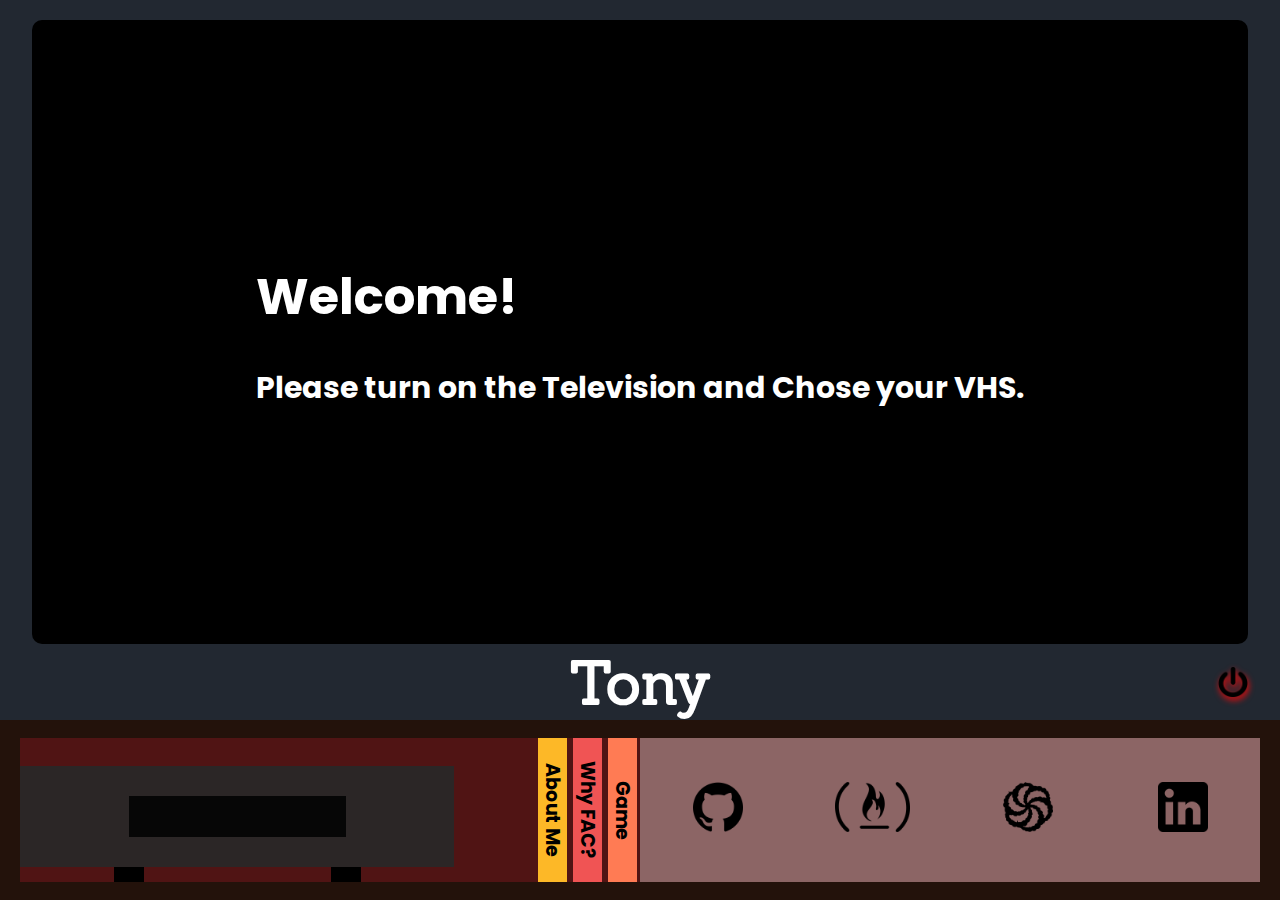
<file: index.html>
<!DOCTYPE html>
<html lang="en">
<head>
    <meta charset="UTF-8">
    <meta name="viewport" content="width=device-width, initial-scale=1.0">
    <link rel="stylesheet" href="style.css">
    <link rel="icon" href="./images/tv-app.png" type="image/gif" sizes="16x16"> 
    <title>Tony | FAC21 Application</title>
</head>
<body>

    <main class="tv-container">
        <div class="screen">
            <div class="welcome-message">
                <h1>Welcome!</h1>
                <h2>Please turn on the Television and Chose your VHS.</h2>
            </div>
            <div>
                <section class='content' id="AboutMe">
                    <h1>About Me</h1>
                    <div class="content-section"> 
                        <div class="content-section-text">
                            <article>
                                <h2>My Story:</h2>
                                <p>
                                    Hello, my name is Antonio, but you can call me Tony or  
                                    <span class="tip">
                                        <span class="tip-text">
                                            In ghana, you are named based on 
                                            the day of the week you are born.
                                        </span>
                                        Kwaku
                                    </span>.
                                    I am Italian-Ghanian born in Vicenza, Italy. When I was one year old, 
                                    I joined my cousins in Ghana. For the next five years, we all lived 
                                    together with my grandma and my aunt. I don’t have many memories of 
                                    those days, but I vividly remember the colours, the 
                                  <span class="tip">
                                    <span class="tip-text">
                                        My most precious possession is my smile despite any adversity 
                                    </span>
                                    smiles 
                                </span>
                                of the people and the taste of the foods. When I turned six, my father came 
                                from Italy to bring me back to Vicenza. I was raised in a multicultural 
                                environment, which helped me shape my open mindset. More than two years ago, 
                                I decided to move to London to face new challenges and discover myself. 
                                </p>
                            </article>

                            <article>
                                <h2>Facts about me:</h2>
                                <ul>
                                    <li>I am a magnet for monks. I meet them everywhere. The goal is to meet them in                                         
                                        <span class="tip">
                                            <span class="tip-text">
                                               Paris, London and many to come.
                                            </span>
                                            9 different countries 
                                        </span>
                                        and then go to Tibet for the tenth meeting.  
                                    </li>
                                    <li>I am training to run the London Marathon</li>
                                    <li>I love making and editing videos</li>
                                    <li>I have worked as a tutor for different non-profit organisations. I love sharing what 
                                        I know with everyone.</li>
                                    <li>I love music 
                                        <span class="tip">
                                            <span class="tip-text">
                                               Check the picture 😉
                                            </span>
                                            (I bite it since 1992)
                                        </span> 
                                    </li>
                                    <li>I love to  
                                        <span class="tip">
                                            <span class="tip-text">
                                                if I am not doing that probably I am eating or editing videos
                                            </span>
                                            laugh
                                        </span> 
                                    </li>
                                    <li>I know 3 languages (Italian, Twi and English)</li>
                                    <li>I am a proud nerd</li>
                                    <li>I love playing video games, table games(very complicated ones) and Dungeon&Dragons</li>
                                    <li>Big fun of manga</li>
                                    <li>I speak a lot (lol)</li>
                                    <li>If you didn't notice, yellow is my favourite colour</li>
                                </ul>
                                
                            </article>
                            <article>
                                <h2>Why Coding:</h2>
                                <p>
                                    I have always been passionate about computers and tech in general. I remember, back in 
                                    2008 installing Ubuntu on my home computer. However, I never dared to pursue a career 
                                    in software development. Different factors led me to think that 
                                    I wasn’t good enough, and my passion laid elsewhere. How wrong I was at the time.  
                                </p>
                                <p>
                                    My long journey to realisation took me through different stages:
                                </p>
                                <ul>
                                    <li>Study chemical engineering: I loved the logic behind math, chemistry and physics.</li>
                                    <li>Work as a scientific subject’s tutor/mentor for students in Vicenza.</li>
                                    <li>Cultivating my passion for video editing. </li>
                                    <li>Work as a digital marketing assistant: I love being creative and build things from 
                                        scratch.</li>
                                </ul>
                                <p>
                                    In 2018 I realised that I wasn't happy neither satisfied, so I decided to move to London
                                     to get international exposure and exciting opportunities. I worked as a Sales Lead 
                                     Generator until March 2020 when I was put in furlough. That was the wake-up 
                                     call I needed to conquer my fears and work hard towards my dream to become a software 
                                     developer.
                                </p>
                                <h3>
                                    "Coding never was a second choice, It was a dream that I couldn't achieve because of the fear of failing" 
                                </h3>
                                <p>
                                    I love coding because it makes your ideas become a reality. Coding is logical and creative 
                                    at the same time. As a creative person with good analytical thinking, I love this duo. 
                                    I love thinking about an idea and how I could realise it, using HTML and CSS for the 
                                    style and the display of the content and JavaScript for all the logics and 
                                    functionalities behind it. 
                                </p>
                                <h3>
                                    "Arts and Logics at their finest."
                                </h3>
                                <p>
                                    All my experience led me to where I am now. I am very proud of this journey because it led me exactly where 
                                    I wanted to be, helping me know myself better and achieving my dreams.
                                </p>
                                <h3>
                                    "If you want something enough, you will take action on it."
                                </h3>
                                <p>
                                    Coding my website for FAC2021 was a fun, challenging and gratifying experience. 
                                    It allowed me to logically think about functionalities and elements and creatively 
                                    imagine how to showcase them on my application website.
                                </p>
                            </article>
                        </div>

                        <div class="content-section-img">

                            <div class="image-content">
                                <div class="carousel">

                                  <div class="images-carousel">

                                    <img class="active-image" src="./images/slide_images/image02.jpg" alt="carousel-image02.jpg" />
                                    <img class="unactive-image" src="./images/slide_images/image01.jpg" alt="carousel-image01.jpg" />
                                    <img class="unactive-image" src="./images/slide_images/image03.jpg" alt="carousel-image03.jpg" />
                                    <img class="unactive-image" src="./images/slide_images/image04.jpg" alt="carousel-image04.jpg" />
                                    <img class="unactive-image" src="./images/slide_images/image00.jpg" alt="carousel-image00.jpg" />
                                    <img class="unactive-image" src="./images/slide_images/image06.jpg" alt="carousel-image06.jpg" />
                                    <img class="unactive-image" src="./images/slide_images/image07.jpg" alt="carousel-image07.jpg" />
                                    <img class="unactive-image" src="./images/slide_images/image08.jpg" alt="carousel-image08.jpg" />
                                    <img class="unactive-image" src="./images/slide_images/image09.jpg" alt="carousel-image08.jpg" />
                                       
                                  </div>
                                
                                  <div class="carousel-controller">
                      
                                        <svg viewBox="0 0 512 512" id='prev'>
                                        <path d="m256 0c-68.113281 0-132.328125 26.703125-180.8125 75.1875s-75.1875 112.699219-75.1875 180.8125c0 140.96875 115.050781 256 256 256 140.96875 0 256-115.050781 256-256 0-140.96875-115.050781-256-256-256zm0 482c-124.617188 0-226-101.382812-226-226s101.382812-226 226-226 226 101.382812 226 226-101.382812 226-226 226zm0 0"/>
                                        <path d="m301 226v-90l-120 90v-75h-90v210h90v-75l120 90v-90l120 90v-240zm-150 105h-30v-150h30zm120-15-80-60 80-60zm120 0-80-60 80-60zm0 0"/>
                                        </svg>
                                                            
                        
                                        <svg viewBox="0 0 512 512" id="next" >
                                        <path d="m256 0c-140.96875 0-256 115.050781-256 256 0 140.972656 115.050781 256 256 256 140.96875 0 256-115.050781 256-256 0-140.972656-115.050781-256-256-256zm0 482c-124.617188 0-226-101.382812-226-226s101.382812-226 226-226 226 101.382812 226 226-101.382812 226-226 226zm0 0"/>
                                        <path d="m331 151v75l-120-90v90l-120-90v240l120-90v90l120-90v75h90v-210zm-210 165v-120l80 60zm120 0v-120l80 60zm150 15h-30v-150h30zm0 0"/>
                                        </svg>
                              
                                  </div>
                            </div>

                        </div>
                        
                    </div>
                    
                </section>
                <section class='content' id='WhyFAC'>
                    <h1>Why FAC?</h1>
                    <div class="content-section">
                 
                        <div class="content-section-text" >
                            <article>
                                <h2>
                                    WHY FAC:
                                </h2>
                                <p>
                                    Back in March, when I started my coding journey, despite all the stories about the first “Hello World”,
                                    the program that hooked me to coding was a "simple" calculator. I was completely captivated, but I 
                                    realised that I had a long way to go if I wanted to convert this passion to a profession.
                                
                                    During this exciting journey, my girlfriend told me about this web-developer who shared his own experience 
                                    to become a software developer and how the FAC Bootcamp shaped his life and his view on coding and 
                                    the community around it. 
                         
                                    After hearing this career-changing story, I was excited. Therefore, I quickly did some
                                    googling and some networking to directly connect with old alumni from    
                                    <span class="tip">
                                        <span class="tip-text">
                                            Giavanna and Michele are my angels and they gave me a lot of information about FAC
                                        </span>
                                        FAC
                                    </span>.
                                </p>
                            </article>

                            <article>
                   
                                <p>
                                    After more than six months, I can easily say:
                                </p>
                                <h3>
                                    Joining the FAC community was one of the best and rewarding decisions of 2020.
                                </h3>

                                <h2>
                                    These are the reasons why:
                                </h2>
    
                                <ul class="why-fac-ul">
                                    <li class="special-why">
                                        <h4>Community, the View and Ideals</h4>
                                        <div class="why-full">
                                            <p >
                                                For several months I studied programming by myself and that was nice, I had a lot of fun. 
                                                But after joining the FAC community, everything changed. I was in a place where everyone 
                                                had the same dream, they were actively working for a common goal. I felt I was in a safe place. 
                                                The idea of inclusivity and collaboration makes me want to change society with technology.
                                            </p>
                                            <h3>
                                                Different backgrounds but the same dreams.
                                            </h3>
                                        </div>     
                                    </li>

                                    <li class="special-why">
                                        <h4>
                                            Peer to Peer learning
                                        </h4>
                                        <div class="why-full">
                                            <p >
                                                Peer to peer learning puts you in a place where you share your knowledge, which helps you learn, 
                                                even more. When you explain concepts to someone, you clarify them in your head. In my case, 
                                                I learned a lot of JS and shared what I know about git CSS and HTML.
                                            </p>
                                        </div>     
                                    </li>

                                    <li class="special-why">
                                        <h4>
                                            Sharing experiences and dreams
                                        </h4>
                                        <div class="why-full">
                                            <p >
                                                The FAC community is broad, there are many people with different backgrounds, stories and motivations. 
                                                You can genuinely connect with all the applicants because of similar aspirations.
                                            </p>
                                        </div>     
                                    </li>

                                    <li class="special-why">
                                        <h4>
                                            People that I can call them friends
                                        </h4>
                                        <div class="why-full">
                                            <p >
                                                Since joining FAC, I have met many applicants. With some of them, I worked on projects, katas, and 
                                                websites sharing our knowledge. With others, I become very close and I can now consider them friends.
                                                 One of them gave me
                                                 <span class="tip">
                                                    <span class="tip-text">
                                                        <img src="./images/slide_images/CTCI.jpg" alt="cracking_the_code_intervew">
                                                    </span>
                                                    this. 
                                                </span>                                            
                                                This book means a lot to me. 
                                                It represents my dreams and my oath to share my knowledge with minorities in tech, people who can’t afford a 
                                                formal education. 
                                            </p>
                                            <h3>
                                                With great power comes great responsibility
                                            </h3>
                                        </div>     
                                    </li>

                                    <li class="special-why">
                                        <h4>
                                            A lot of fun and laugh
                                        </h4>
                                        <div class="why-full">
                                            <p >
                                                Last but not least, a good laugh makes everything easier in life as in coding.
                                            </p>                                            
                                        </div>     
                                    </li>
                                    
                                </ul>
                            </article>
                            <article>
                                <h2>
                                    What after FAC:
                                </h2>
                                <ul>
                                    <li>I will find a job role as developer.</li>
                                    <li>I will keep on learning.</li>
                                    <li>I will keep on sharing what I have learned.</li>
                                    <li>I want to become more involved in education and with my Instagram platform 
                                        share some educational content.</li>
                                    <li>I will work on an open-source project.</li>
                                </ul>
                            </article>
                            
                            
                        
                        </div>
                        
                    </div>
                    
                </section>
                <section class='content' id='Game'>
                   
                    <h1>Game</h1>
                    
                    <div class="cards">
                        <div class="card" id='1-0'><img src="./images/slide_images/image09.jpg" alt="card-image"></div>
                        <div class="card" id='1-1'><img src="./images/slide_images/image09.jpg" alt="card-image"></div>
                        <div class="card" id='2-0'><img src="./images/slide_images/image09.jpg" alt="card-image"></div>
                        <div class="card" id='2-1'><img src="./images/slide_images/image09.jpg" alt="card-image"></div>
                        <div class="card" id='3-0'><img src="./images/slide_images/image09.jpg" alt="card-image"></div>
                        <div class="card" id='3-1'><img src="./images/slide_images/image09.jpg" alt="card-image"></div>
                        <div class="winMessage">
                            <h2>Lets play!</h2>
                            <p>Match the right cards and win!</p>
                            <p>Good luck and have fun!</p>
                        </div>
                    </div>
                    <button class="new-game-btn">New Game</button>
                    <div class="win-text">
                        
                        <h2>Congratulation you won!</h2>
                     
                    </div>
                </section>
            </div>
        </div>
        <div class="options">
            <div class="tv-logo"><h1>Tony</h1></div>
            <img class="off-button" id="on-button" src="./images/on-button.png" alt="on-button">
        </div>
    </main>

    <nav class="cabinet-container">
        <div class="cabinet-inside">

            <div class="half-one">
                <div class="vhs-player-container">
                    <div class="vhs-player">
                        <div class="vhs-in">
                            <h2></h2>
                        </div>
                    </div>
                    <div class="vhs-player-details">
                        <div></div>
                        <div></div>
                    </div>

                </div>
                <div class="vhs-container">
                    <div class="vhs" id="vhs-1"><h2>About Me</h2></div>
                    <div class="vhs" id="vhs-2"><h2>Why FAC?</h2></div>
                    <div class="vhs" id="vhs-3"><h2>Game</h2></div>
                </div>
            </div>

            <div class="half-two">
                <div> 
                <a href="https://github.com/designaky/FAC21Application" target="_blank"><img src="./images/github.png" alt="github-img"></a>

                </div>
                <div>
                <a href="https://www.freecodecamp.org/designaky" target="_blank"><img src="./images/freecodecamp.png" alt="freecodecamp-img"></a>

                </div>
                <div>
               <a href="https://www.codewars.com/users/designaky" target="_blank"><img src="./images/codewars.png" alt="codewars-img"></a>

                </div>
                <div>
                    <a href="https://www.linkedin.com/in/antonio-yankey-21281817b/" target="_blank">
                        <img src="./images/linkedin.png" alt="linkedin-img"></a>
     
                     </div>
            </div>
                
        </div>
    </nav>
    <script src="app.js"></script>
</body>
</html>
</file>
<file: style.css>
@import url("https://fonts.googleapis.com/css2?family=Poppins:wght@400;500;600;700;800&family=Sanchez&display=swap");

:root {
  --bg: hsl(72, 6%, 15%);
  --pColour: rgb(0, 0, 0);
  --mainFont: "Poppins", sans-serif;
  --AboutMe: #fdb827;
  --AboutMeGlow: inset 0 0 5px #fff, inset 20px 0 80px var(--AboutMe),
    inset -20px 0 80px var(--AboutMe), inset 20px 0 300px var(--AboutMe),
    inset -20px 0 300px var(--AboutMe), -10px 0 80px var(--AboutMe),
    10px 0 80px var(--AboutMe);
  --WhyFAC: #f05454;
  --WhyFACGlow: inset 0 0 5px #fff, inset 20px 0 80px var(--WhyFAC),
    inset -20px 0 80px var(--WhyFAC), inset 20px 0 300px var(--WhyFAC),
    inset -20px 0 300px var(--WhyFAC), -10px 0 80px var(--WhyFAC),
    10px 0 80px var(--WhyFAC);
  --Game: #ff7b54;
  --GameGlow: inset 0 0 5px #fff, inset 20px 0 80px var(--Game),
    inset -20px 0 80px var(--Game), inset 20px 0 300px var(--Game),
    inset -20px 0 300px var(--Game), -10px 0 80px var(--Game),
    10px 0 80px var(--Game);
  --mainBgColor: floralwhite;
  --mainFontColor: white;
  --mainCardBack: #ffb26b;
  --mainCardCorrect: #ffd56b;
  --mainCardWrong: #f05454;
  --tvColor: #222831;
  --mainCabin: #23120b;
  --cabin: rgb(80, 20, 20);
  --fontText1: calc(10px + (26 - 14) * ((100vw - 300px) / (1600 - 300)));
  --fontText2: calc(14px + (26 - 14) * ((100vw - 300px) / (1600 - 300)));
}

* {
  margin: 0px;
  box-sizing: border-box;
  font-family: var(--mainFont);
}

.tv-container {
  width: 100%;
  height: 80vh;
  background: var(--tvColor);
  display: flex;
  flex-flow: column nowrap;
  align-items: center;
  z-index: 300;
  overflow: auto;
}

.screen {
  width: 95%;
  /*height: 100%;*/
  margin-top: 20px;
  border-radius: 10px;
  overflow: auto;
  z-index: 10;
}

.screen-channel {
  position: absolute;
  right: 5%;
  top: 5%;
  font-size: 30px;
  line-height: 0.9;
  font-weight: 700;
  color: var(--bg);
  text-shadow: -1px 0 white, 0 1px white, 1px 0 white, 0 -1px white;
  opacity: 0;
}

.welcome-message {
  color: white;
  background: var(--pColour);
  display: Flex;
  flex-flow: column wrap;
  justify-content: center;
  align-content: center;
  width: 100%;
  height: 70vh;
  padding: 30px;
}

.welcome-message h1 {
  font-size: 50px;
  margin-bottom: 30px;
}
.welcome-message h2 {
  font-size: 30px;
}

.welcome-message-off {
  display: none;
}

.content {
  width: 100%;
  height: 70vh;
  z-index: -1;
  display: none;
}

.content-active-grid {
  display: grid;
}

#AboutMe,
#WhyFAC {
  background: var(--mainBgColor);
  grid-template-columns: auto;
  grid-template-rows: 10vh 1fr;
}

#Game {
  background: var(--mainBgColor);
  grid-template-columns: auto;
  grid-template-rows: 10vh 1fr 1fr 5vh;
  position: relative;
  overflow-x: auto;
  z-index: 20;
}

#WhyFAC h1 {
  background: var(--WhyFAC);
  color: var(--mainFontColor);
}

#AboutMe h1 {
  background-color: var(--AboutMe);
  color: var(--mainFontColor);
}

#Game h1 {
  background-color: var(--Game);
  color: var(--mainFontColor);
}

#AboutMe h1,
#WhyFAC h1,
#Game h1 {
  grid-column: 1 / -1;
  grid-row: 1 / 2;
  font-size: 50px;
  display: flex;
  align-items: center;
  justify-content: center;
}

#AboutMe .content-section {
  grid-row: 2 / -1;
  padding: 5px 15px;
  display: grid;
  grid-template-columns: repeat(auto-fit, minmax(330px, 1fr));
  grid-gap: 0.5rem;

  justify-content: center;
  align-items: center;
  flex-flow: row wrap;
  overflow: auto;
}

#AboutMe .content-section-text {
  height: 100%;
  overflow: auto;
}

#AboutMe .content-section-img {
  height: 100%;
}

#WhyFAC .content-section {
  grid-row: 2 / -1;
  padding: 5px 15px;
  display: grid;
  grid-template-columns: repeat(auto-fit, minmax(300px, 1fr));
  grid-gap: 10px;
  overflow: auto;
}

#WhyFAC .content-section-img {
  height: 100%;
  width: 100%;
}

#WhyFAC .content-section-text {
  height: 100%;
  width: 100%;
  overflow: auto;
}

/*AboutMe*******************************************************************************************************/

.tip {
  position: relative;
  display: inline-block;
  cursor: pointer;
  font-weight: 700;
}

.tip .tip-text {
  display: none;
  min-width: 150px;
  background-color: rgba(0, 0, 0, 0.705);
  color: var(--AboutMe);
  text-align: left;
  border-radius: 6px;
  padding: 5px;
  position: absolute;
  z-index: 3;
  line-height: 18px;
  font-weight: 400;
  font-size: 12px;
}

.tip:hover .tip-text,
.tip:active .tip-text {
  display: inline-block;
}
.tip:hover,
.tip:active {
  color: var(--WhyFAC);
}

#AboutMe p,
#AboutMe ul {
  text-align: justify;
  margin-bottom: 20px;
}

#AboutMe article h2 {
  margin: 5px 0;
}
#AboutMe article h3 {
  margin: 5px 20px 20px 20px;
  text-align: center;
  font-style: italic;
  border-radius: 5px;
  padding: 10px;
  background-color: rgba(214, 205, 205, 0.521);
  border: 1px solid rgba(75, 75, 75, 0.507);
}

#AboutMe .content-section-img {
  display: flex;
  justify-content: center;
  align-items: center;
}

.image-content {
  display: flex;
  justify-content: center;
  align-items: center;

  width: 100%;
}

.carousel {
  display: flex;
  justify-content: center;
  align-items: center;
  width: 95%;
  height: 100%;
  flex-flow: column;
  overflow: hidden;
}

.images-carousel img {
  max-height: 400px;
}

.active-image {
  display: block;
}

.unactive-image {
  display: none;
}

.image-content svg {
  width: 40px;
  padding: 3px;
  margin: 10px 20px;
  cursor: pointer;
  fill: var(--AboutMe);
  transition: 0.3s ease;
}
.image-content svg:hover {
  fill: var(--WhyFAC);
}
.image-content svg:active {
  transform: scale(0.9);
}

.images-carousel {
  display: flex;
  flex-flow: row;
  justify-content: center;
  width: 100%;
  height: 100%;
}

.carousel-controller {
  display: flex;
  flex-flow: row;
}

/*WhyFAC**************************************************************************************************************/
#WhyFAC .content-section-img {
  display: flex;
  justify-content: center;
  align-items: center;
}

#WhyFAC .content-section-img img {
  width: 100%;
  max-width: 320px;
}
#WhyFAC article h3 {
  margin: 5px 20px 20px 20px;
  text-align: center;
  font-style: italic;
  border-radius: 5px;
  padding: 10px;
  background-color: rgba(214, 205, 205, 0.521);
  border: 1px solid rgba(75, 75, 75, 0.507);
}
#WhyFAC article p {
  text-align: justify;
}

#WhyFAC article .why-fac-ul {
  display: grid;
  grid-template-columns: repeat(auto-fit, minmax(300px, 1fr));
  grid-gap: 20px 30px;
  padding-inline-start: 0px;
  min-height: 100px;
  align-items: center;
  padding: 0 10px;
}

#WhyFAC article .why-fac-ul img {
  width: 100px;
}

.special-why {
  list-style: none;
  padding: 0;
  margin: 0;
  border-radius: 6px;
}

.special-why h4 {
  list-style: none;
  cursor: pointer;
  background-color: var(--AboutMe);
  padding: 5px;
  max-width: 100%;
  color: white;
  text-align: center;
  box-shadow: 6px 6px 3px #aaaaaa;
}

.why-full {
  background-color: rgb(250, 250, 250);
  padding: 10px 5px;
  box-shadow: 6px 6px 3px #aaaaaa;
  display: none;
  transition: 0.5s linear;
}
.why-full-On {
  display: block;
}

#WhyFAC article {
  margin-bottom: 20px;
}

/*Game**************************************************************************************************************/

.win-text {
  width: 100%;
  height: 100%;
  background-color: rgba(20, 20, 20, 0.945);
  position: absolute;
  right: 0;
  left: 0;
  margin-right: auto;
  margin-left: auto;
  display: none;
  flex-flow: column;
  justify-content: center;
  align-items: center;
  cursor: pointer;
  animation: displayWin 0.5s;
}

@keyframes displayWin {
  0% {
    background-color: rgba(255, 255, 255, 0.945);
  }

  100% {
    background-color: rgba(20, 20, 20, 0.945);
  }
}

.win-text-on {
  display: flex;
  z-index: 50;
}

.win-text h2 {
  width: 100%;
  height: 100%;
  color: white;
  display: flex;
  flex-flow: column;
  justify-content: center;
  align-items: center;
}

.cards {
  grid-row: 2/ 3;
  display: grid;
  grid-template-columns: repeat(3, minmax(100px, 300px));
  grid-template-rows: 1fr 1fr;
  width: 100%;
  height: 100%;
  align-content: center;
  justify-content: center;
  margin-top: 0.5vh;
}

.card {
  display: none;
  justify-content: center;
  align-items: center;
  background-color: var(--mainCardBack);

  width: 75%;
  max-width: 250px;
  height: 95%;
  max-height: 350px;

  border-radius: 10px;
  align-self: center;
  justify-self: center;
  cursor: pointer;
  transition: 0.5s linear;
}

.card:hover {
  transition: 0.3s linear;
  border: 3px solid white;
}

.card:hover {
  border: 2px solid white;
}

.card img {
  width: 20vw;
  max-width: 200px;
  pointer-events: none;
  display: none;
}

.cardCorrect {
  background-color: var(--mainCardCorrect);
  pointer-events: none;
  border: 2px solid var(--mainCardBack);
  transform: rotateY(180deg);
}

.cardWrong {
  background-color: var(--mainCardWrong);
  pointer-events: none;
  border: 2px solid rgb(255, 0, 0);
  transform: rotateY(180deg);
}

.cardCorrect img {
  display: flex;
  transform: rotateY(180deg);
}
.cardWrong img {
  display: flex;
  transform: rotateY(180deg);
}

.winMessage {
  grid-column: 1 / -1;
  grid-row: 1 / -1;
  display: flex;
  flex-flow: column wrap;
  justify-content: center;
  align-items: center;
}

.winMessage h2 {
  font-size: 100px;
  font-weight: 700;
}
.winMessage p {
  font-size: 30px;
  font-weight: 500;
}

.new-game-btn {
  display: flex;
  justify-self: center;
  justify-content: center;
  align-items: center;
  border: 2px solid var(--Game);
  background-color: white;
  margin: 3px 0;
  width: 10vw;
  max-height: 50px;

  max-width: 300px;
  min-width: 200px;
  padding: 2px;
  cursor: pointer;
  border-radius: 5px;
  font-size: 25px;
  font-weight: 800;
  color: var(--Game);
  transition: 0.2s linear;
}

.new-game-btn:hover {
  color: white;
  border-color: white;
  background-color: var(--Game);
}

/* Logo and on button*/

.options {
  width: 95%;

  display: flex;
  justify-content: space-around;
  align-items: center;
  position: relative;
}

.tv-logo {
  min-width: 80%;
  display: flex;
  justify-content: center;
  font-size: 30px;
}

.tv-logo h1 {
  font-family: "Sanchez", serif;
  color: var(--mainFontColor);
}

#on-button {
  height: 30px;
  cursor: pointer;
  position: absolute;
  right: 0;
}
.on-button {
  -webkit-filter: drop-shadow(1px 3px 3px rgb(48, 255, 6));
}
.off-button {
  -webkit-filter: drop-shadow(1px 3px 3px rgb(255, 6, 6));
  animation: Off 1s infinite;
}

.on-button {
  -webkit-filter: drop-shadow(1px 3px 3px rgb(48, 255, 6));
}

@keyframes Off {
  0% {
    -webkit-filter: drop-shadow(1px 3px 3px rgb(134, 0, 0));
  }

  50% {
    -webkit-filter: drop-shadow(1px 3px 3px rgb(255, 6, 6));
  }

  100% {
    -webkit-filter: drop-shadow(1px 3px 3px rgb(134, 0, 0));
  }
}

/* Cabinet part*/

.cabinet-container {
  width: 100%;
  height: 20vh;
  background-color: var(--mainCabin);
  display: flex;
  justify-content: center;
  align-items: center;
  z-index: 300;
}
.cabinet-inside {
  display: flex;
  justify-content: center;
  align-items: center;
  flex-flow: row wrap;
  margin: 20px;
  width: 100%;
  height: 16vh;
  background-color: var(--cabin);

  overflow-x: auto;
}

.half-one,
.half-two {
  width: 50%;
  min-width: 200px;
  height: 16vh;
}

.half-one {
  display: flex;
}
.vhs-player-container {
  width: 70%;
  display: flex;
  flex-flow: column;
  justify-content: flex-end;
}

.vhs-player {
  background: rgb(43, 38, 38);
  width: 100%;
  height: 70%;
  display: flex;
  justify-content: center;
  align-items: center;
  margin-bottom: 0px;
}

.vhs-in {
  height: 40%;
  width: 50%;
  background-color: rgba(0, 0, 0, 0.842);
  display: flex;
  align-items: center;
  justify-content: center;
  color: var(--mainFontColor);
}

.vhs-in h2 {
  font-size: var(--fontText2);
}

.vhs-player-details {
  display: flex;
  justify-content: space-around;
  margin-top: 0px;
}

.vhs-player-details div {
  width: 30px;
  height: 15px;
  background-color: black;
}

.vhs-container {
  width: 30%;
  display: flex;
  justify-content: flex-end;
}

.vhs {
  min-width: 25px;
  margin: 0px 3px;
  cursor: pointer;
  transition: 0.1s linear;
  writing-mode: vertical-rl;
}

.vhs h2 {
  width: 100%; /* For the selction*/
  height: 100%;
  text-align: center;
  font-size: var(--fontText1);
}

#vhs-1 {
  background-color: var(--AboutMe);
}
#vhs-1:hover {
  color: white;
  box-shadow: var(--AboutMeGlow);
}

#vhs-2 {
  background-color: var(--WhyFAC);
}
#vhs-2:hover {
  color: white;
  box-shadow: var(--WhyFACGlow);
}
#vhs-3 {
  background-color: var(--Game);
}
#vhs-3:hover {
  color: white;
  box-shadow: var(--GameGlow);
}

.half-two {
  background-color: rgba(252, 252, 252, 0.349);
  display: flex;
  justify-content: space-around;
  align-items: center;
}
.half-two div {
  width: 33.33%;
  display: flex;
  align-items: center;
  justify-content: center;
}

.half-two img {
  height: 50px;
  transition: 0.1s linear;
}

.half-two img:hover {
  height: 60px;
  -webkit-filter: drop-shadow(1px 3px 3px var(--mainBgColor));
}

@media screen and (max-width: 734px) {
  #AboutMe .content-section-text {
    overflow: visible;
  }
}

@media screen and (max-width: 780px) {
}

@media screen and (max-width: 710px) {
  .half-one,
  .half-two {
    width: 100%;
  }
  .half-one {
    height: 10vh;
  }
  .half-two {
    height: 6vh;
  }

  .card img {
    min-width: 100px;
  }

  .winMessage h2 {
    font-size: 50px;
  }
  .winMessage p {
    font-size: 20px;
  }

  .new-game-btn {
    max-width: 150px;
    min-width: 150px;
    font-size: 20px;
  }

  .vhs-in {
    padding: 10px;
  }

  .content .card {
    width: 75%;
    height: 90%;
    min-width: 90%;
    min-height: 90%;
  }

  .half-two img {
    height: 25px;
  }

  .half-two img:hover {
    height: 35px;
  }

  .carousel {
    max-width: 400px;
  }
}

@media screen and (max-width: 673px) {
  .images-carousel img {
    max-height: 300px;
  }
}
@media screen and (max-height: 780px) {
  .images-carousel img {
    max-height: 300px;
  }
}
@media screen and (max-height: 616px) {
  .images-carousel img {
    max-height: 200px;
  }
}
</file>
